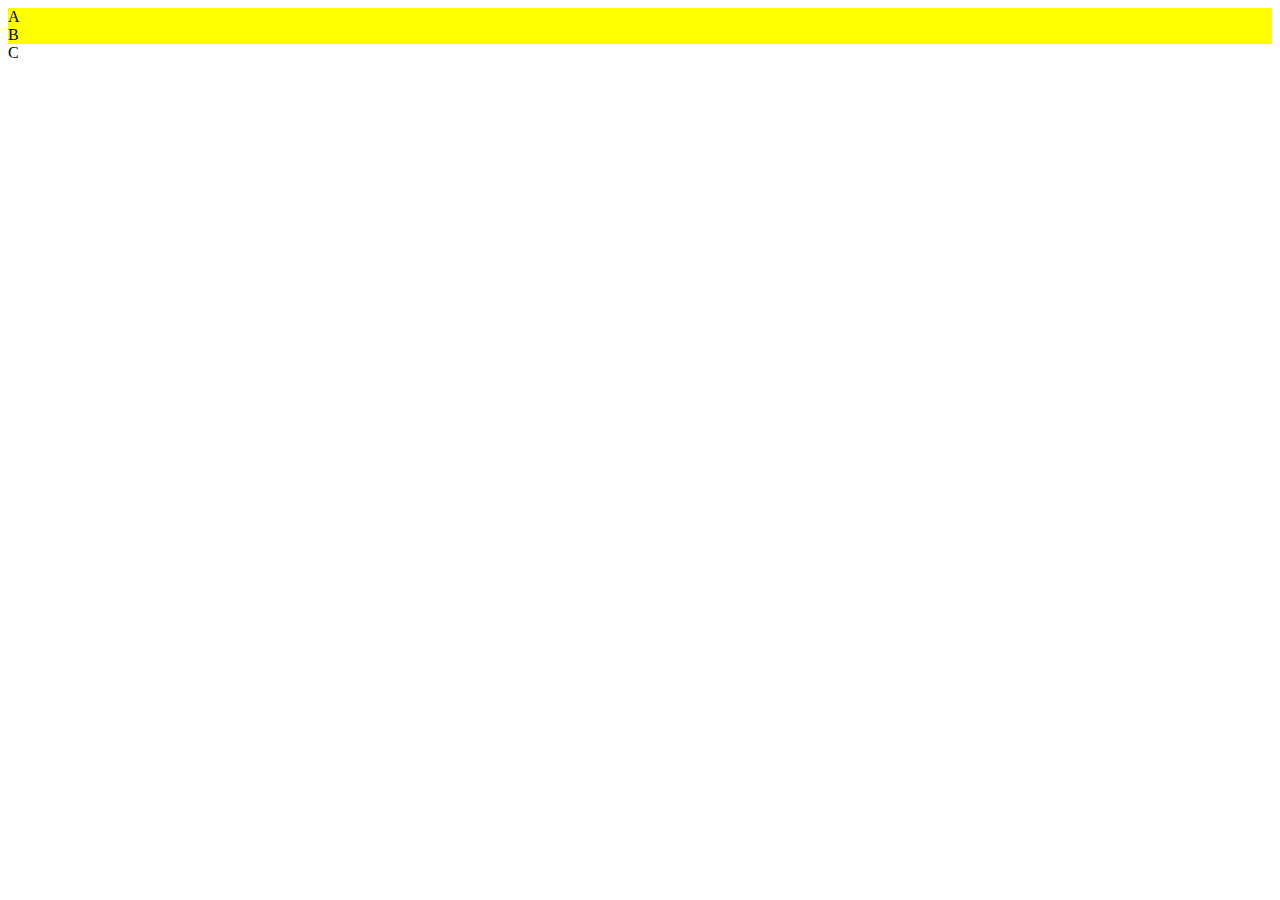
<file: Almacenar colores/index.html>
<!DOCTYPE html>
<html lang="en">
<head>
    <meta charset="UTF-8">
    <meta http-equiv="X-UA-Compatible" content="IE=edge">
    <meta name="viewport" content="width=device-width, initial-scale=1.0">
    <link rel="stylesheet" href="style.css">
    <title>Pop-up</title>
</head>
<body>

 <div class="miCaja">A</div>
<div class="miCaja">B</div>
<div class="miCaja2">C</div>

    <script src="main.js"></script>
</body>
</html>
</file>
<file: Almacenar colores/style.css>
.miCaja {
  background-color: yellow; /* Color inicial de las cajas */
}

.cajaModificada {
  background-color: red; /* Color modificado de las cajas */
}
</file>
